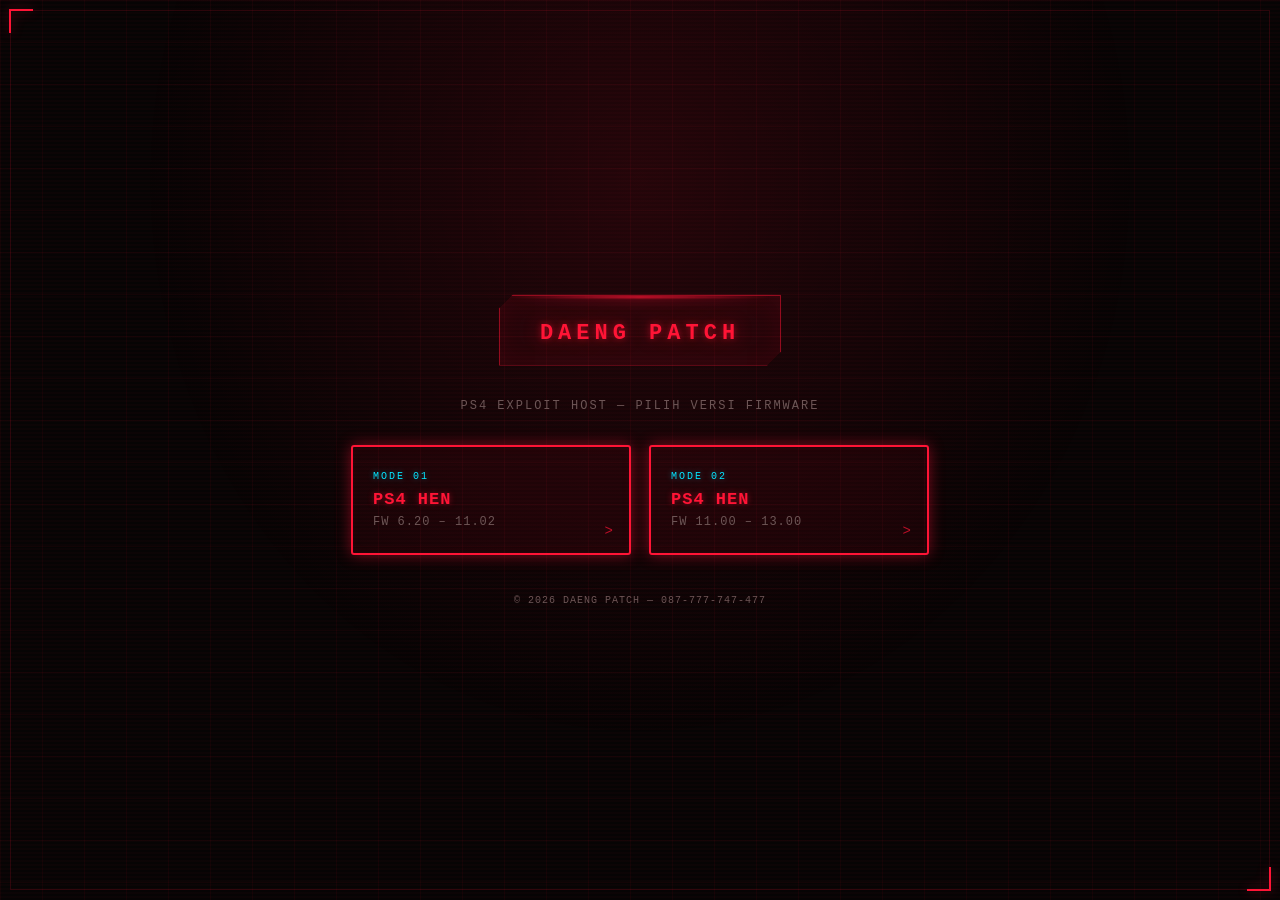
<file: index.html>
<!DOCTYPE html>
<html lang="id">
<head>
  <meta charset="UTF-8">
  <meta name="viewport" content="width=device-width, initial-scale=1.0">
  <title>DAENG PATCH :: PS4 Exploit Host</title>
  <style>
    :root {
      --void: #060404;
      --panel: #0d0707;
      --line: #2a1010;
      --red: #ff1435;
      --red-dim: #7a0d1f;
      --red-glow: rgba(255, 20, 53, 0.45);
      --cyan-ghost: #00e5ff;
      --magenta-ghost: #ff2fd0;
      --ink: #d8c9c9;
      --ink-dim: #6b5555;
    }

    * { box-sizing: border-box; }

    body {
      background: var(--void);
      color: var(--ink);
      margin: 0;
      min-height: 100vh;
      display: flex;
      flex-direction: column;
      align-items: center;
      justify-content: center;
      font-family: 'JetBrains Mono', 'Courier New', 'Consolas', monospace;
      text-align: center;
      padding: 40px 20px;
      position: relative;
      overflow-x: hidden;
    }

    /* grid + vignette backdrop */
    body::before {
      content: "";
      position: fixed;
      inset: 0;
      background:
        radial-gradient(ellipse at 50% 20%, rgba(255, 20, 53, 0.12), transparent 55%),
        linear-gradient(rgba(255, 20, 53, 0.05) 1px, transparent 1px),
        linear-gradient(90deg, rgba(255, 20, 53, 0.05) 1px, transparent 1px);
      background-size: 100% 100%, 42px 42px, 42px 42px;
      pointer-events: none;
      z-index: 0;
    }

    /* CRT scanlines */
    body::after {
      content: "";
      position: fixed;
      inset: 0;
      pointer-events: none;
      z-index: 9999;
      background: repeating-linear-gradient(
        0deg, transparent, transparent 2px,
        rgba(255, 20, 53, 0.025) 2px, rgba(255, 20, 53, 0.025) 4px
      );
      mix-blend-mode: screen;
    }

    .hud-frame { position: fixed; inset: 10px; z-index: 2; pointer-events: none; border: 1px solid rgba(255, 20, 53, 0.15); }
    .hud-frame::before, .hud-frame::after {
      content: ""; position: absolute; width: 22px; height: 22px;
      border: 2px solid var(--red); filter: drop-shadow(0 0 6px var(--red-glow));
    }
    .hud-frame::before { top: -2px; left: -2px; border-right: none; border-bottom: none; }
    .hud-frame::after { bottom: -2px; right: -2px; border-left: none; border-top: none; }

    main { position: relative; z-index: 1; max-width: 640px; width: 100%; }

    .hologram-title {
      position: relative;
      display: inline-block;
      margin: 0 auto 10px;
      padding: 16px 40px;
      border: 1px solid rgba(255, 20, 53, 0.5);
      background: rgba(255, 20, 53, 0.06);
      box-shadow: 0 0 20px var(--red-glow), inset 0 0 25px rgba(255, 20, 53, 0.08);
      overflow: hidden;
      clip-path: polygon(14px 0, 100% 0, 100% calc(100% - 14px), calc(100% - 14px) 100%, 0 100%, 0 14px);
    }

    .hologram-title span[data-text] {
      position: relative;
      display: inline-block;
      font-size: 22px;
      font-weight: 700;
      letter-spacing: 5px;
      text-transform: uppercase;
      color: var(--red);
      text-shadow: 0 0 6px var(--red-glow), 0 0 18px var(--red-glow);
      animation: flicker 4s infinite;
    }

    .hologram-title span[data-text]::before,
    .hologram-title span[data-text]::after {
      content: attr(data-text);
      position: absolute; top: 0; left: 0; width: 100%;
      opacity: 0; filter: blur(0.5px);
    }
    .hologram-title span[data-text]::before {
      color: var(--cyan-ghost);
      animation: glitchBefore 3.2s infinite;
      clip-path: inset(0 0 55% 0);
    }
    .hologram-title span[data-text]::after {
      color: var(--magenta-ghost);
      animation: glitchAfter 3.2s infinite;
      clip-path: inset(55% 0 0 0);
    }

    .hologram-title .scan-line {
      position: absolute; left: 4%; width: 92%; height: 2px;
      background: linear-gradient(to right, transparent, var(--red), transparent);
      filter: blur(1px) drop-shadow(0 0 6px var(--red));
      top: 0;
      animation: scan 2.4s linear infinite;
    }

    @keyframes flicker {
      0%, 92%, 100% { opacity: 1; }
      93% { opacity: 0.55; }
      94% { opacity: 1; }
      95% { opacity: 0.35; }
      96% { opacity: 1; }
    }
    @keyframes glitchBefore {
      0%, 88%, 100% { opacity: 0; transform: translateX(0); }
      90% { opacity: 0.7; transform: translateX(-3px); }
      92% { opacity: 0; }
    }
    @keyframes glitchAfter {
      0%, 88%, 100% { opacity: 0; transform: translateX(0); }
      90% { opacity: 0.6; transform: translateX(3px); }
      92% { opacity: 0; }
    }
    @keyframes scan { 0% { top: 0; } 100% { top: 100%; } }

    .subtitle {
      color: var(--ink-dim);
      font-size: 12px;
      letter-spacing: 2px;
      text-transform: uppercase;
      margin: 18px 0 32px;
    }

    .choice-grid {
      display: flex;
      flex-wrap: wrap;
      gap: 18px;
      justify-content: center;
    }

    .btn {
      position: relative;
      flex: 1 1 240px;
      max-width: 280px;
      padding: 24px 20px;
      border: 2px solid var(--red);
      background: rgba(255, 20, 53, 0.06);
      color: var(--ink);
      text-decoration: none;
      border-radius: 3px;
      box-shadow: 0 0 15px var(--red-glow), inset 0 0 10px rgba(255, 20, 53, 0.06);
      overflow: hidden;
      transition: all 0.3s ease;
      text-align: left;
    }

    .btn::before {
      content: "";
      position: absolute; inset: 0;
      background: linear-gradient(90deg, transparent, rgba(255, 20, 53, 0.25), transparent);
      transform: translateX(-100%);
      transition: transform 0.5s;
    }
    .btn:hover::before { transform: translateX(100%); }
    .btn:hover {
      background: rgba(255, 20, 53, 0.14);
      box-shadow: 0 0 25px var(--red-glow), 0 0 45px rgba(255, 20, 53, 0.15);
      transform: translateY(-2px);
    }

    .btn .tag {
      display: block;
      font-size: 10px;
      letter-spacing: 2px;
      text-transform: uppercase;
      color: var(--cyan-ghost);
      text-shadow: 0 0 6px rgba(0, 229, 255, 0.4);
      margin-bottom: 8px;
    }

    .btn .label {
      display: block;
      font-size: 17px;
      font-weight: 700;
      letter-spacing: 1px;
      color: var(--red);
      text-shadow: 0 0 6px var(--red-glow);
      margin-bottom: 6px;
    }

    .btn .range {
      display: block;
      font-size: 12px;
      color: var(--ink-dim);
      letter-spacing: 1px;
    }

    .btn .arrow {
      position: absolute;
      right: 16px;
      bottom: 14px;
      color: var(--red);
      font-size: 14px;
      opacity: 0.7;
    }

    footer {
      position: relative;
      z-index: 1;
      margin-top: 40px;
      font-size: 10px;
      letter-spacing: 1px;
      color: var(--ink-dim);
    }

    @media (max-width: 560px) {
      .hologram-title span[data-text] { font-size: 15px; letter-spacing: 3px; }
      .hologram-title { padding: 12px 22px; }
      .choice-grid { flex-direction: column; align-items: center; }
      .btn { width: 100%; max-width: 320px; }
    }

    @media (prefers-reduced-motion: reduce) {
      *, *::before, *::after { animation-duration: 0.001ms !important; animation-iteration-count: 1 !important; }
    }
  </style>
</head>
<body>

<div class="hud-frame"></div>

<main>
  <h1 class="hologram-title">
    <span class="scan-line"></span>
    <span data-text="DAENG PATCH">DAENG PATCH</span>
  </h1>
  <p class="subtitle">PS4 Exploit Host — pilih versi firmware</p>

  <div class="choice-grid">
    <a href="v1/index.html" class="btn">
      <span class="tag">Mode 01</span>
      <span class="label">PS4 HEN</span>
      <span class="range">FW 6.20 – 11.02</span>
      <span class="arrow">&gt;</span>
    </a>
    <a href="v2/index.html" class="btn">
      <span class="tag">Mode 02</span>
      <span class="label">PS4 HEN</span>
      <span class="range">FW 11.00 – 13.00</span>
      <span class="arrow">&gt;</span>
    </a>
  </div>
</main>

<footer>© <span id="footer-year"></span> DAENG PATCH — 087-777-747-477</footer>

<script>
  document.getElementById('footer-year').textContent = new Date().getFullYear();
</script>
</body>
</html>
</file>
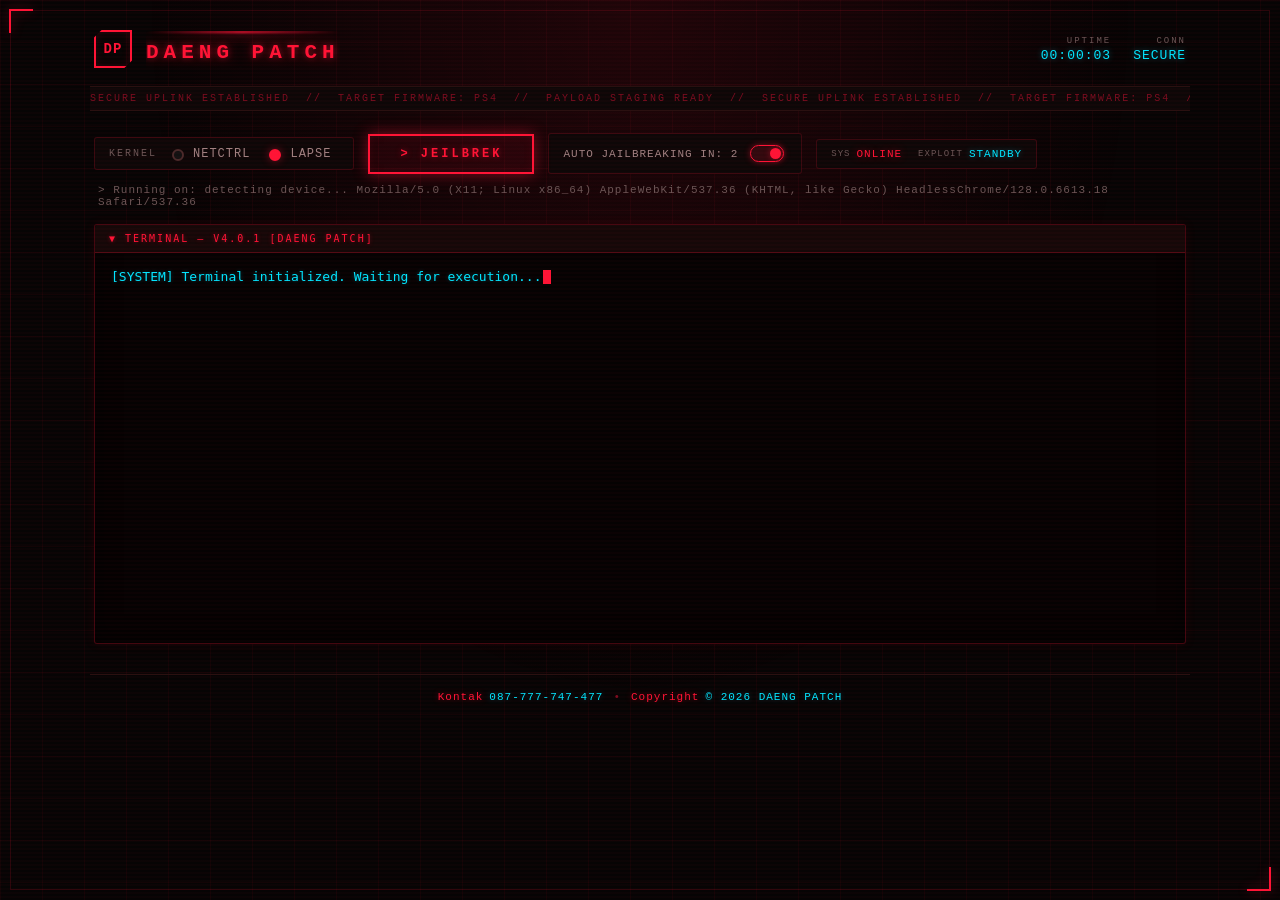
<file: v1/index.html>
<!DOCTYPE html>
<html lang="id" manifest="cache.manifest">
<head>
  <meta charset="UTF-8">
  <meta name="viewport" content="width=device-width, initial-scale=1.0">
  <title>DAENG PATCH :: TERMINAL v4.0.1</title>
  <link rel="stylesheet" href="includes/style.css">
</head>
<body>

<div class="hud-frame"></div>

<header class="topbar">
  <div class="brand">
    <span class="brand-mark">DP</span>
    <h1 class="hologram-wordmark">
      <span class="scan-line"></span>
      <span data-text="DAENG PATCH">DAENG PATCH</span>
    </h1>
  </div>

  <div class="topbar-meta">
    <div class="meta-item">
      <span class="meta-label">Uptime</span>
      <span class="meta-value" id="uptime-display">00:00:00</span>
    </div>
    <div class="meta-item">
      <span class="meta-label">Conn</span>
      <span class="meta-value" id="conn-status">SECURE</span>
    </div>
  </div>
</header>

<div class="ticker" aria-hidden="true">
  <div class="ticker-track">
    <span>SECURE UPLINK ESTABLISHED&nbsp;&nbsp;//&nbsp;&nbsp;TARGET FIRMWARE: PS4&nbsp;&nbsp;//&nbsp;&nbsp;PAYLOAD STAGING READY&nbsp;&nbsp;//&nbsp;&nbsp;SECURE UPLINK ESTABLISHED&nbsp;&nbsp;//&nbsp;&nbsp;TARGET FIRMWARE: PS4&nbsp;&nbsp;//&nbsp;&nbsp;PAYLOAD STAGING READY&nbsp;&nbsp;//</span>
  </div>
</div>

<main>
  <section class="control-deck">
    <div class="deck-group kernel-select">
      <span class="deck-title">Kernel</span>
      <form id="kernel-options">
        <input type="radio" name="kernel" id="netctrl-exploit" value="netctrl">
        <label for="netctrl-exploit">NetCtrl</label>
        <input type="radio" name="kernel" id="lapse-exploit" value="lapse">
        <label for="lapse-exploit">Lapse</label>
      </form>
    </div>

    <button id="jeilbrek" class="btn-primary"><span>&gt; Jeilbrek</span></button>

    <div class="deck-group toggle-group">
      <div class="autoJb">
        <label for="autoJbInput" id="autoJbLabel">Auto Jailbreak</label>
        <input id="autoJbInput" type="checkbox">
      </div>
    </div>

    <div class="deck-group status-pills">
      <div class="status-item">
        <span class="label">Sys</span>
        <span class="value" id="sys-status">INITIALIZING</span>
      </div>
      <div class="status-item">
        <span class="label">Exploit</span>
        <span class="value" id="exploit-status">STANDBY</span>
      </div>
    </div>
  </section>

  <h3 id="UA">&gt; Running on: <span id="ua-value">detecting device...</span></h3>

  <section class="terminal-panel">
    <pre id="console"><div id="console-content"><span class="log-system">[SYSTEM] Terminal initialized. Waiting for execution...</span><span class="cursor"></span></div>
    </pre>
  </section>
</main>

<footer class="site-footer">
  <span class="footer-info"><span class="footer-label">Kontak</span><span class="footer-value">087-777-747-477</span></span>
  <span class="footer-divider">•</span>
  <span class="footer-info"><span class="footer-label">Copyright</span><span class="footer-value">© <span id="footer-year"></span> DAENG PATCH</span></span>
</footer>

<script src="src/main.js"></script>
<script src="includes/script.js"></script>
</body>

</html>
</file>
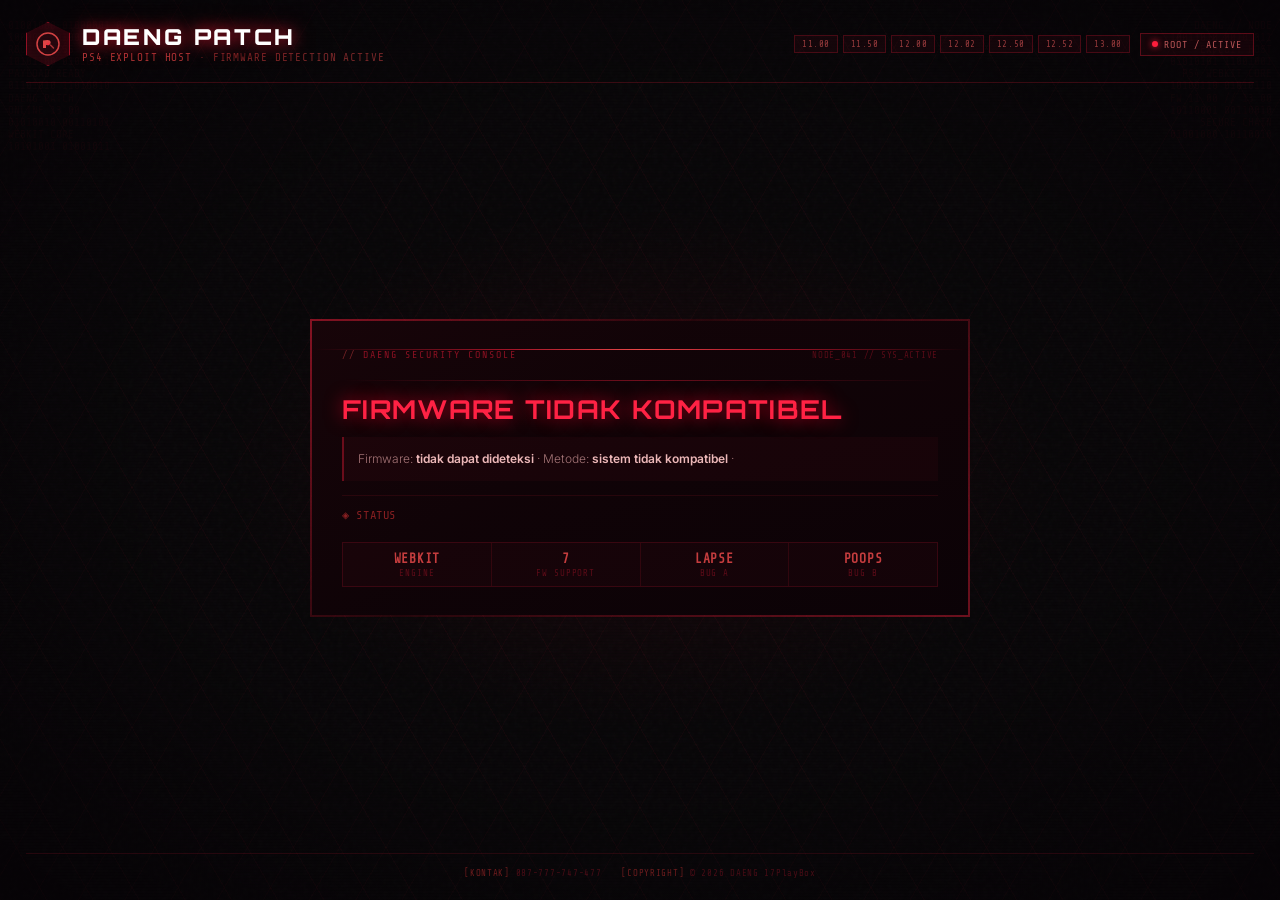
<file: v2/index.html>
<!DOCTYPE html>
<html lang="id" manifest="cache.appcache">
<head>
<meta charset="utf-8">
<meta name="viewport" content="width=device-width,initial-scale=1">
<title>DAENG PATCH | PS4 Exploit Host</title>
<link href="https://fonts.googleapis.com/css2?family=Share+Tech+Mono&family=Orbitron:wght@400;700;900&family=Inter:wght@300;400;600&display=swap" rel="stylesheet">
<style>
*,*::before,*::after{box-sizing:border-box;margin:0;padding:0}

:root{
  --r:rgba(255,30,60,1);
  --r1:rgba(255,30,60,.7);
  --r2:rgba(255,30,60,.15);
  --r3:rgba(255,30,60,.05);
  --rg:rgba(255,80,80,.4);
  --rd:#ff1e3c;
  --dark:#080608;
  --text:rgba(255,220,220,.92);
  --dim:rgba(255,80,80,.45);
  --mono:'Share Tech Mono',monospace;
  --orb:'Orbitron',sans-serif;
}

html,body{height:100%;background:var(--dark);color:var(--text);font-family:'Inter',sans-serif;overflow:hidden}

/* noise texture */
body::before{
  content:"";position:fixed;inset:0;pointer-events:none;
  background-image:url("data:image/svg+xml,%3Csvg viewBox='0 0 200 200' xmlns='http://www.w3.org/2000/svg'%3E%3Cfilter id='n'%3E%3CfeTurbulence type='fractalNoise' baseFrequency='.9' numOctaves='4'/%3E%3C/filter%3E%3Crect width='100%25' height='100%25' filter='url(%23n)' opacity='.04'/%3E%3C/svg%3E");
  opacity:.6;z-index:0;
}

/* diagonal grid */
body::after{
  content:"";position:fixed;inset:0;pointer-events:none;z-index:0;
  background:
    repeating-linear-gradient(60deg,rgba(255,30,60,.04) 0,rgba(255,30,60,.04) 1px,transparent 1px,transparent 40px),
    repeating-linear-gradient(-60deg,rgba(255,30,60,.03) 0,rgba(255,30,60,.03) 1px,transparent 1px,transparent 40px);
}

.scanlines{position:fixed;inset:0;pointer-events:none;z-index:1;
  background:repeating-linear-gradient(0deg,rgba(0,0,0,.13) 0,rgba(0,0,0,.13) 1px,transparent 1px,transparent 3px)}

/* vignette */
.vignette{position:fixed;inset:0;pointer-events:none;z-index:1;
  background:radial-gradient(ellipse 80% 80% at 50% 50%,transparent 40%,rgba(4,0,4,.7) 100%)}

/* glow center */
.glow-bg{position:fixed;inset:0;pointer-events:none;z-index:0;
  background:radial-gradient(ellipse 50% 45% at 50% 52%,rgba(255,20,50,.07) 0%,transparent 65%)}

/* side data strips */
.strip{position:fixed;top:0;bottom:0;width:130px;overflow:hidden;opacity:.055;
  color:var(--rd);font:11px/1.1 var(--mono);word-break:break-all;pointer-events:none;z-index:0;padding:20px 8px}
.strip.l{left:0}.strip.r{right:0;text-align:right}

/* ── shell ── */
#shell{position:relative;z-index:2;min-height:100vh;display:flex;flex-direction:column;padding:22px 26px}

/* ── top bar ── */
#topbar{display:flex;align-items:center;gap:0;border-bottom:1px solid rgba(255,30,60,.2);padding-bottom:16px;margin-bottom:0}

.logo-wrap{display:flex;align-items:center;gap:12px}
.logo-hex{
  width:44px;height:44px;position:relative;
  display:flex;align-items:center;justify-content:center;
  clip-path:polygon(50% 0%,100% 25%,100% 75%,50% 100%,0% 75%,0% 25%);
  background:rgba(255,30,60,.12);border:1px solid rgba(255,30,60,.5);
  box-shadow:0 0 20px rgba(255,30,60,.3),inset 0 0 12px rgba(255,30,60,.08);
}
.logo-hex img{width:26px;height:26px;border-radius:2px;opacity:.9}

.brand-block{}
.brand-title{
  display:block;font:900 22px/1 var(--orb);
  letter-spacing:.12em;color:#fff;
  text-shadow:0 0 15px rgba(255,30,60,.8),0 0 30px rgba(255,30,60,.3);
  position:relative;
}
.brand-title .glitch-wrap{position:relative;display:inline-block}
.brand-title .glitch-wrap::before,
.brand-title .glitch-wrap::after{
  content:attr(data-t);position:absolute;left:0;top:0;opacity:0;
}
.brand-title .glitch-wrap::before{color:#ff6b6b;animation:glitch 4s infinite}
.brand-title .glitch-wrap::after{color:#ff0033;animation:glitch 4s .2s infinite reverse}

.brand-sub{
  display:block;margin-top:4px;font:11px/1 var(--mono);
  letter-spacing:.08em;color:var(--dim);
}
.brand-sub span{color:rgba(255,80,80,.65)}

.topbar-right{margin-left:auto;display:flex;align-items:center;gap:10px}

.status-pill{
  display:flex;align-items:center;gap:6px;
  padding:5px 11px;border:1px solid rgba(255,30,60,.3);
  background:rgba(255,30,60,.06);
  font:10px var(--mono);letter-spacing:.1em;color:rgba(255,120,120,.7);
}
.status-pill::before{
  content:"";width:6px;height:6px;border-radius:50%;
  background:var(--rd);box-shadow:0 0 6px var(--rd);
  animation:pulse 1.4s ease-in-out infinite;
  flex-shrink:0;
}

.fw-tags{display:flex;gap:5px;flex-wrap:wrap}
.fw-tag{
  padding:3px 7px;border:1px solid rgba(255,30,60,.22);
  background:rgba(255,30,60,.05);
  font:9px var(--mono);color:rgba(255,100,100,.55);letter-spacing:.06em;
}

/* ── center ── */
#center{flex:1;display:flex;align-items:center;justify-content:center;padding:20px 0}

/* ── main panel ── */
#panel{
  position:relative;width:100%;max-width:660px;
  padding:0;overflow:hidden;
}

/* outer glow frame */
.panel-frame{
  position:relative;padding:2px;
  background:linear-gradient(135deg,rgba(255,30,60,.5),rgba(255,0,30,.1) 40%,rgba(255,30,60,.4));
  box-shadow:0 0 50px rgba(255,30,60,.12),0 0 100px rgba(255,30,60,.05);
}

.panel-inner{
  background:linear-gradient(160deg,rgba(20,4,8,.97) 0%,rgba(10,2,6,.99) 100%);
  padding:28px 30px;position:relative;overflow:hidden;
}

/* moving scanline inside panel */
.panel-scan{
  position:absolute;left:0;right:0;height:1px;
  background:linear-gradient(to right,transparent 0%,rgba(255,30,60,.6) 30%,rgba(255,80,80,.9) 50%,rgba(255,30,60,.6) 70%,transparent 100%);
  filter:blur(.5px);animation:scan 3s linear infinite;pointer-events:none;z-index:1;
}

/* top data row inside panel */
.panel-header{
  display:flex;align-items:center;justify-content:space-between;
  margin-bottom:20px;
}
.p-eyebrow{font:10px var(--mono);letter-spacing:.2em;color:rgba(255,30,60,.5)}
.p-eyebrow::before{content:"// ";color:rgba(255,80,80,.4)}
.p-id{font:9px var(--mono);color:rgba(255,30,60,.3);letter-spacing:.08em}

/* red divider line */
.divider{width:100%;height:1px;background:linear-gradient(to right,transparent,rgba(255,30,60,.4),transparent);margin:14px 0}

/* main state */
#state{
  font:700 26px/1.15 var(--orb);letter-spacing:.05em;text-transform:uppercase;
  color:#fff;text-shadow:0 0 20px rgba(255,30,60,.5);margin-bottom:12px;
}
#state.ok  {color:#ff6666;text-shadow:0 0 18px rgba(255,60,60,.6)}
#state.bad {color:#ff2244;text-shadow:0 0 18px rgba(255,0,40,.7)}
#state.warn{color:#ff8844;text-shadow:0 0 18px rgba(255,120,40,.5)}

/* detail block */
#det{
  padding:11px 14px;
  border-left:2px solid rgba(255,30,60,.35);
  background:rgba(255,30,60,.04);
  font:300 12px/1.8 'Inter',sans-serif;color:rgba(255,190,190,.6);
}
#det b{color:rgba(255,200,200,.92);font-weight:600}

/* status line */
#cache{
  margin-top:14px;padding-top:12px;
  border-top:1px solid rgba(255,30,60,.1);
  font:12px var(--mono);color:rgba(255,30,60,.35);min-height:16px;
  letter-spacing:.05em;
}
#cache::before{content:"◈ STATUS  ";color:rgba(255,60,60,.5)}
#cache.cacheok{color:rgba(255,100,100,.65)}

/* bottom stat bar */
.panel-stats{
  display:flex;gap:0;margin-top:20px;
  border:1px solid rgba(255,30,60,.15);
  background:rgba(255,30,60,.03);
}
.stat-item{
  flex:1;padding:8px 12px;text-align:center;
  border-right:1px solid rgba(255,30,60,.12);
}
.stat-item:last-child{border-right:none}
.stat-val{display:block;font:600 13px var(--mono);color:rgba(255,80,80,.75);letter-spacing:.06em}
.stat-lbl{display:block;font:9px var(--mono);color:rgba(255,30,60,.3);letter-spacing:.1em;margin-top:2px}

/* ── footer ── */
#footer{
  display:flex;align-items:center;justify-content:center;gap:20px;flex-wrap:wrap;
  padding-top:14px;border-top:1px solid rgba(255,30,60,.12);
  font:9px var(--mono);color:rgba(255,30,60,.25);letter-spacing:.08em;
}
#footer b{color:rgba(255,60,60,.4);font-weight:400}

/* ── keyframes ── */
@keyframes glitch{
  0%,85%,100%{transform:translateX(0);opacity:0}
  87%{transform:translateX(-4px) scaleX(1.01);opacity:.7}
  90%{transform:translateX(3px);opacity:.4}
  93%{transform:translateX(-2px);opacity:.6}
  96%{transform:translateX(1px);opacity:.2}
}
@keyframes scan{0%{top:-1%}100%{top:101%}}
@keyframes pulse{0%,100%{opacity:1;box-shadow:0 0 6px var(--rd)}50%{opacity:.3;box-shadow:0 0 2px var(--rd)}}

@media(max-width:560px){
  #shell{padding:14px}
  #state{font-size:18px}
  .topbar-right,.fw-tags,.strip{display:none}
  .panel-inner{padding:20px 16px}
}
</style>
</head>
<body>
<div class="scanlines"></div>
<div class="vignette"></div>
<div class="glow-bg"></div>
<div class="strip l">01001000 01000001 01000011 01001011<br>ROOT ACCESS<br>10101100 01010011<br>PAYLOAD READY<br>01101010 11010010<br>DAENG PATCH<br>ONLINE 13.00<br>01010010 00110101<br>WEBKIT CORE<br>10101001 01001011</div>
<div class="strip r">DAENG // NODE<br>10011010 00101011<br>EXPLOIT HOST<br>01010101 11001001<br>PS4 WEBKIT CORE<br>10100110 01010110<br>FW 11.00 // 13.00<br>10110001 00110010<br>SECURE CHAIN<br>01001000 10110010</div>

<main id="shell">
  <header id="topbar">
    <div class="logo-wrap">
      <div class="logo-hex">
        <svg width="26" height="26" viewBox="0 0 26 26" fill="none" xmlns="http://www.w3.org/2000/svg" aria-hidden="true">
          <circle cx="13" cy="13" r="11" stroke="rgba(255,80,80,0.8)" stroke-width="1.5" fill="none"/>
          <path d="M8 17V9.5L12.5 9c1.8 0 3.2.8 3.2 2.5s-1.4 2.6-3.2 2.6H11V17H8z" fill="rgba(255,80,80,0.85)"/>
          <path d="M15.5 14l3 3" stroke="rgba(255,80,80,0.6)" stroke-width="1.5" stroke-linecap="round"/>
          <circle cx="13" cy="13" r="1.5" fill="rgba(255,30,60,0.5)"/>
        </svg>
      </div>
      <div class="brand-block">
        <span class="brand-title"><span class="glitch-wrap" data-t="DAENG PATCH">DAENG PATCH</span></span>
        <span class="brand-sub"><span>PS4 EXPLOIT HOST</span> · FIRMWARE DETECTION ACTIVE</span>
      </div>
    </div>
    <div class="topbar-right">
      <div class="fw-tags">
        <span class="fw-tag">11.00</span>
        <span class="fw-tag">11.50</span>
        <span class="fw-tag">12.00</span>
        <span class="fw-tag">12.02</span>
        <span class="fw-tag">12.50</span>
        <span class="fw-tag">12.52</span>
        <span class="fw-tag">13.00</span>
      </div>
      <div class="status-pill">ROOT / ACTIVE</div>
    </div>
  </header>

  <div id="center">
    <div id="panel">
      <div class="panel-frame">
        <div class="panel-inner">
          <div class="panel-scan"></div>

          <div class="panel-header">
            <div class="p-eyebrow">DAENG SECURITY CONSOLE</div>
            <div class="p-id">NODE_041 // SYS_ACTIVE</div>
          </div>

          <div class="divider"></div>

          <section aria-live="polite">
            <div id="state">Mendeteksi firmware...</div>
            <div id="det"></div>
            <div id="cache"></div>
          </section>

          <div class="panel-stats">
            <div class="stat-item"><span class="stat-val">WEBKIT</span><span class="stat-lbl">ENGINE</span></div>
            <div class="stat-item"><span class="stat-val">7</span><span class="stat-lbl">FW SUPPORT</span></div>
            <div class="stat-item"><span class="stat-val">LAPSE</span><span class="stat-lbl">BUG A</span></div>
            <div class="stat-item"><span class="stat-val">POOPS</span><span class="stat-lbl">BUG B</span></div>
          </div>

        </div>
      </div>
    </div>
  </div>

  <footer id="footer">
    <span><b>[KONTAK]</b> 087-777-747-477</span>
    <span><b>[COPYRIGHT]</b> © 2026 DAENG 17PlayBox</span>
  </footer>
</main>

<script>
(function(){
  var stateEl=document.getElementById("state");
  var detEl=document.getElementById("det");
  var cacheEl=document.getElementById("cache");
  function setState(t,c){stateEl.textContent=t;stateEl.className=c||""}
  function setCache(t,ok){cacheEl.textContent=t;cacheEl.className=ok?"cacheok":""}
  var params=new URLSearchParams(location.search);
  var key=null,fwnum=null;
  var m=/PlayStation\s+4[\/ ](\d+)\.(\d+)/.exec(navigator.userAgent);
  if(m){
    var minor=parseInt(m[2],16);
    var ms=minor.toString(16);
    if(ms.length<2)ms="0"+ms;
    key=m[1]+"."+ms;
    fwnum=parseInt(m[1],10)*100+parseInt(ms,10);
  }
  var bug=null,why="";
  var forced=params.get("bug");
  if(forced==="lapse"||forced==="poops"){
    bug=forced;why="dipilih melalui ?bug="+forced;
  } else if(!key){
    why="";
  } else if(fwnum<=1202){
    bug="lapse";why=key+" ≤ 12.02";
  } else if(fwnum>=1250){
    bug="poops";why=key+" ≥ 12.50";
  } else {
    why=key+" — tidak ada eksploit yang cocok (lapse hingga 12.02, poops mulai 12.50)";
  }
  detEl.innerHTML="Firmware: <b>"+(key||"tidak dapat dideteksi")+"</b>"
    +" &middot; Metode: <b>"+(bug||"sistem tidak kompatibel")+"</b> &middot; "+why;
  if(!bug){setState("Firmware tidak kompatibel","bad");return;}
  var target=(bug==="lapse"?"run_lapse.html":"run_poops.html")+location.search;
  var startQueued=false;
  function go(){
    if(startQueued)return;
    startQueued=true;
    setCache("Cache siap — memulai chain secara otomatis",true);
    setState("Memuat rangkaian "+bug+"...","warn");
    location.replace(target);
  }
  function waitForTap(msg,action){
    setState(msg+" — memulai otomatis","warn");
    window.setTimeout(action,0);
  }
  var ac=window.applicationCache;
  if(!ac||!document.documentElement.hasAttribute("manifest")){
    go();
  } else if(!navigator.onLine){
    setCache("Mode luring — dimuat dari cache",true);go();
  } else if(ac.status===ac.IDLE){
    setCache("Cache siap digunakan",true);go();
  } else if(ac.status===ac.UPDATEREADY){
    try{ac.swapCache()}catch(e){}
    setCache("Pembaruan telah diunduh",true);
    waitForTap("PEMBARUAN SIAP — memuat ulang & menjalankan",function(){location.reload()});
  } else {
    setCache("Memeriksa cache...");
    ac.addEventListener("downloading",function(){setCache("Menyimpan cache untuk mode luring (pertama kali)...")},false);
    ac.addEventListener("progress",function(e){if(e&&e.total)setCache("Menyimpan cache "+Math.round((e.loaded/e.total)*100)+"%")},false);
    ac.addEventListener("cached",function(){setCache("Cache luring siap digunakan",true);waitForTap("CACHE SIAP (pertama kali) — menjalankan",go)},false);
    ac.addEventListener("updateready",function(){try{ac.swapCache()}catch(e){}setCache("Pembaruan telah diunduh",true);waitForTap("PEMBARUAN SIAP — memuat ulang & menjalankan",function(){location.reload()})},false);
    ac.addEventListener("noupdate",function(){setCache("Cache siap — mode luring tersedia",true);go()},false);
    ac.addEventListener("error",function(){setCache("Cache tidak tersedia");waitForTap("CACHE GAGAL — tetap menjalankan",go)},false);
    ac.addEventListener("obsolete",function(){setCache("Cache kedaluwarsa");waitForTap("CACHE KEDALUWARSA — menjalankan",go)},false);
  }
})();
</script>
</body>
</html>
</file>
<file: v1/includes/style.css>
/* ============================================
   DAENG PATCH — RED SIGNAL DECK THEME
   ============================================ */

:root {
    --void: #060404;
    --panel: #0d0707;
    --panel-raised: #130909;
    --line: #2a1010;
    --red: #ff1435;
    --red-dim: #7a0d1f;
    --red-glow: rgba(255, 20, 53, 0.45);
    --cyan-ghost: #00e5ff;
    --magenta-ghost: #ff2fd0;
    --ink: #d8c9c9;
    --ink-dim: #6b5555;
    --amber: #ffb000;
}

* { box-sizing: border-box; }

body {
    background: var(--void);
    color: var(--ink);
    margin: 0;
    padding: 20px 20px 0;
    font-family: 'JetBrains Mono', 'Courier New', 'Consolas', monospace;
    position: relative;
    min-height: 100vh;
    overflow-x: hidden;
}

/* --- Grid + vignette backdrop --- */
body::before {
    content: "";
    position: fixed;
    inset: 0;
    background:
        radial-gradient(ellipse at 50% 0%, rgba(255, 20, 53, 0.10), transparent 55%),
        linear-gradient(rgba(255, 20, 53, 0.05) 1px, transparent 1px),
        linear-gradient(90deg, rgba(255, 20, 53, 0.05) 1px, transparent 1px);
    background-size: 100% 100%, 42px 42px, 42px 42px;
    pointer-events: none;
    z-index: 0;
}

/* --- CRT scanlines --- */
body::after {
    content: "";
    position: fixed;
    inset: 0;
    pointer-events: none;
    z-index: 9999;
    background: repeating-linear-gradient(
        0deg,
        transparent,
        transparent 2px,
        rgba(255, 20, 53, 0.025) 2px,
        rgba(255, 20, 53, 0.025) 4px
    );
    mix-blend-mode: screen;
}

body > * { position: relative; z-index: 1; }

/* --- Corner HUD frame --- */
.hud-frame { position: fixed; inset: 10px; z-index: 2; pointer-events: none; border: 1px solid rgba(255, 20, 53, 0.15); }
.hud-frame::before, .hud-frame::after {
    content: "";
    position: absolute;
    width: 22px; height: 22px;
    border: 2px solid var(--red);
    filter: drop-shadow(0 0 6px var(--red-glow));
}
.hud-frame::before { top: -2px; left: -2px; border-right: none; border-bottom: none; }
.hud-frame::after { bottom: -2px; right: -2px; border-left: none; border-top: none; }

/* ============================================
   TOPBAR
   ============================================ */
.topbar {
    max-width: 1100px;
    margin: 0 auto;
    display: flex;
    align-items: center;
    justify-content: space-between;
    flex-wrap: wrap;
    gap: 14px;
    padding: 10px 4px 18px;
    border-bottom: 1px solid var(--line);
}

.brand {
    display: flex;
    align-items: center;
    gap: 14px;
}

.brand-mark {
    display: inline-flex;
    align-items: center;
    justify-content: center;
    width: 38px;
    height: 38px;
    border: 2px solid var(--red);
    color: var(--red);
    font-weight: 700;
    font-size: 14px;
    letter-spacing: 1px;
    box-shadow: 0 0 14px var(--red-glow), inset 0 0 8px rgba(255, 20, 53, 0.15);
    clip-path: polygon(20% 0, 100% 0, 100% 80%, 80% 100%, 0 100%, 0 20%);
}

/* --- Hologram wordmark --- */
.hologram-wordmark {
    position: relative;
    display: inline-block;
    margin: 0;
    overflow: hidden;
}

.hologram-wordmark span[data-text] {
    position: relative;
    display: inline-block;
    font-size: 21px;
    font-weight: 700;
    letter-spacing: 5px;
    text-transform: uppercase;
    color: var(--red);
    text-shadow: 0 0 6px var(--red-glow), 0 0 16px var(--red-glow);
    animation: flicker 4s infinite;
}

.hologram-wordmark span[data-text]::before,
.hologram-wordmark span[data-text]::after {
    content: attr(data-text);
    position: absolute;
    top: 0; left: 0;
    width: 100%;
    opacity: 0;
    filter: blur(0.5px);
}
.hologram-wordmark span[data-text]::before {
    color: var(--cyan-ghost);
    animation: glitchBefore 3.2s infinite;
    clip-path: inset(0 0 55% 0);
}
.hologram-wordmark span[data-text]::after {
    color: var(--magenta-ghost);
    animation: glitchAfter 3.2s infinite;
    clip-path: inset(55% 0 0 0);
}

.hologram-wordmark .scan-line {
    position: absolute;
    left: 0; width: 100%; height: 2px;
    background: linear-gradient(to right, transparent, var(--red), transparent);
    filter: blur(1px) drop-shadow(0 0 6px var(--red));
    top: 0;
    animation: scan 2.4s linear infinite;
}

@keyframes flicker {
    0%, 92%, 100% { opacity: 1; }
    93% { opacity: 0.55; }
    94% { opacity: 1; }
    95% { opacity: 0.35; }
    96% { opacity: 1; }
}
@keyframes glitchBefore {
    0%, 88%, 100% { opacity: 0; transform: translateX(0); }
    90% { opacity: 0.7; transform: translateX(-3px); }
    92% { opacity: 0; }
}
@keyframes glitchAfter {
    0%, 88%, 100% { opacity: 0; transform: translateX(0); }
    90% { opacity: 0.6; transform: translateX(3px); }
    92% { opacity: 0; }
}
@keyframes scan { 0% { top: 0; } 100% { top: 100%; } }

.topbar-meta {
    display: flex;
    gap: 22px;
}

.meta-item {
    display: flex;
    flex-direction: column;
    align-items: flex-end;
    gap: 2px;
}
.meta-label {
    font-size: 9px;
    letter-spacing: 2px;
    text-transform: uppercase;
    color: var(--ink-dim);
}
.meta-value {
    font-size: 13px;
    color: var(--cyan-ghost);
    text-shadow: 0 0 6px rgba(0, 229, 255, 0.4);
    letter-spacing: 1px;
}

/* ============================================
   TICKER
   ============================================ */
.ticker {
    max-width: 1100px;
    margin: 0 auto;
    overflow: hidden;
    border-bottom: 1px solid var(--line);
    background: var(--panel);
    white-space: nowrap;
}
.ticker-track {
    display: inline-block;
    padding: 6px 0;
    font-size: 10px;
    letter-spacing: 2px;
    color: var(--red-dim);
    animation: ticker 22s linear infinite;
}
@keyframes ticker {
    0% { transform: translateX(0); }
    100% { transform: translateX(-50%); }
}

/* ============================================
   MAIN / CONTROL DECK
   ============================================ */
main {
    max-width: 1100px;
    margin: 0 auto;
    padding: 22px 4px 0;
}

.control-deck {
    display: flex;
    flex-wrap: wrap;
    align-items: center;
    gap: 14px;
    margin-bottom: 10px;
}

.deck-group {
    display: flex;
    align-items: center;
    gap: 10px;
    background: var(--panel);
    border: 1px solid rgba(255, 20, 53, 0.18);
    padding: 8px 14px;
    border-radius: 3px;
}

.deck-title {
    font-size: 10px;
    letter-spacing: 2px;
    text-transform: uppercase;
    color: var(--ink-dim);
}

#kernel-options {
    display: flex;
    align-items: center;
    gap: 6px;
    margin: 0;
}

input[type="radio"] {
    -webkit-appearance: none;
    appearance: none;
    width: 12px; height: 12px;
    border: 2px solid #4a2a2a;
    border-radius: 50%;
    background-color: #111;
    cursor: pointer;
    transition: all 0.2s;
}
input[type="radio"]:checked {
    border-color: var(--red);
    background-color: var(--red);
    box-shadow: 0 0 8px var(--red-glow);
}

#kernel-options label {
    color: #a08080;
    font-size: 12px;
    margin-right: 8px;
    cursor: pointer;
    text-transform: uppercase;
    letter-spacing: 1px;
    transition: color 0.2s;
}
#kernel-options label:hover { color: var(--red); text-shadow: 0 0 6px var(--red-glow); }

/* --- Primary Button --- */
button { background: none; border: none; color: var(--red); padding: 0; cursor: pointer; font-family: inherit; text-transform: uppercase; }

.btn-primary {
    position: relative;
    padding: 11px 30px;
    font-size: 12px;
    font-weight: 700;
    letter-spacing: 3px;
    border: 2px solid var(--red);
    background: rgba(255, 20, 53, 0.08);
    box-shadow: 0 0 15px var(--red-glow), inset 0 0 10px rgba(255, 20, 53, 0.08);
    text-shadow: 0 0 6px var(--red-glow);
    overflow: hidden;
    transition: all 0.3s ease;
}
.btn-primary span { position: relative; z-index: 1; }
.btn-primary::before {
    content: "";
    position: absolute; inset: 0;
    background: linear-gradient(90deg, transparent, rgba(255, 20, 53, 0.25), transparent);
    transform: translateX(-100%);
    transition: transform 0.5s;
}
.btn-primary:hover::before { transform: translateX(100%); }
.btn-primary:hover { background: rgba(255, 20, 53, 0.15); box-shadow: 0 0 25px var(--red-glow), 0 0 45px rgba(255, 20, 53, 0.15); }
.btn-primary:disabled { border-color: #3a2222; color: #5a3a3a; background: transparent; box-shadow: none; text-shadow: none; cursor: not-allowed; }
.btn-primary:disabled::before { display: none; }

/* --- Auto Jailbreak Toggle --- */
.autoJb { display: flex; align-items: center; gap: 8px; }
#autoJbLabel { color: #a08080; font-size: 11px; cursor: pointer; text-transform: uppercase; letter-spacing: 1px; transition: color 0.2s; }
#autoJbLabel:hover { color: var(--red); text-shadow: 0 0 6px var(--red-glow); }

#autoJbInput {
    -webkit-appearance: none;
    appearance: none;
    width: 34px; height: 17px;
    background: #1a1010;
    border: 1px solid #4a2a2a;
    border-radius: 9px;
    cursor: pointer;
    position: relative;
    transition: all 0.3s;
}
#autoJbInput::before {
    content: "";
    position: absolute;
    top: 2px; left: 2px;
    width: 11px; height: 11px;
    background: #5a3a3a;
    border-radius: 50%;
    transition: all 0.3s;
}
#autoJbInput:checked { background: rgba(255, 20, 53, 0.15); border-color: var(--red); box-shadow: 0 0 6px var(--red-glow); }
#autoJbInput:checked::before { left: 19px; background: var(--red); box-shadow: 0 0 6px var(--red-glow); }

/* --- Status pills inside deck --- */
.status-pills { gap: 16px; }
.status-item { display: flex; align-items: center; gap: 6px; }
.status-item .label { font-size: 9px; letter-spacing: 1px; text-transform: uppercase; color: var(--ink-dim); }
.status-item .value {
    font-size: 11px;
    letter-spacing: 1px;
    text-transform: uppercase;
    color: var(--cyan-ghost);
    text-shadow: 0 0 6px rgba(0, 229, 255, 0.4);
}
.status-item .value[data-state="success"] { color: var(--red); text-shadow: 0 0 8px var(--red-glow); }
.status-item .value[data-state="warn"] { color: var(--amber); text-shadow: 0 0 6px rgba(255, 176, 0, 0.4); animation: blink 1s step-end infinite; }
.status-item .value[data-state="error"] { color: #ff0033; text-shadow: 0 0 8px rgba(255, 0, 51, 0.5); }
.status-item .value[data-state="idle"] { color: var(--ink-dim); text-shadow: none; }

/* --- Running-on line --- */
h3 {
    color: var(--ink-dim);
    font-size: 11px;
    font-weight: normal;
    margin: 4px 4px 16px;
    letter-spacing: 1px;
    text-align: left;
}
#ua-value { color: var(--cyan-ghost); }

/* ============================================
   TERMINAL PANEL (full width, image removed)
   ============================================ */
.terminal-panel { width: 100%; }

#console {
    width: 100%;
    background: #050202;
    color: var(--red);
    font-size: 13px;
    padding: 0;
    text-align: left;
    height: 420px;
    overflow-y: scroll;
    word-wrap: break-word;
    border: 1px solid rgba(255, 20, 53, 0.25);
    border-radius: 3px;
    line-height: 1.5;
    position: relative;
    margin: 0;
    box-shadow: 0 0 12px rgba(255, 20, 53, 0.08), inset 0 0 24px rgba(0, 0, 0, 0.85);
}

#console::before {
    content: "▼ TERMINAL — v4.0.1 [DAENG PATCH]";
    display: block;
    background: #150808;
    color: var(--red);
    font-size: 10px;
    padding: 6px 14px;
    border-bottom: 1px solid rgba(255, 20, 53, 0.25);
    letter-spacing: 2px;
    text-transform: uppercase;
    position: sticky;
    top: 0;
    z-index: 2;
    text-shadow: 0 0 4px var(--red-glow);
}

#console-content { padding: 14px 16px; min-height: 360px; }

#console::-webkit-scrollbar { width: 6px; }
#console::-webkit-scrollbar-track { background: #0a0505; }
#console::-webkit-scrollbar-thumb { background: var(--red-dim); border-radius: 3px; }
#console::-webkit-scrollbar-thumb:hover { background: var(--red); }

.cursor {
    display: inline-block;
    width: 8px; height: 14px;
    background: var(--red);
    animation: blink 1s step-end infinite;
    vertical-align: text-bottom;
    margin-left: 2px;
}
@keyframes blink { 0%, 100% { opacity: 1; } 50% { opacity: 0; } }

.progress-bar-container { width: 100%; height: 3px; background: #150808; margin: 8px 0; border-radius: 2px; overflow: hidden; }
.progress-bar-fill {
    height: 100%; width: 0%;
    background: linear-gradient(90deg, var(--red), var(--cyan-ghost), var(--red));
    background-size: 200% 100%;
    animation: progressGradient 2s linear infinite;
    border-radius: 2px;
    transition: width 0.3s;
}
@keyframes progressGradient { 0% { background-position: 200% 0; } 100% { background-position: -200% 0; } }

/* --- Log level colors --- */
.log-info { color: var(--red); }
.log-warn { color: var(--amber); text-shadow: 0 0 4px rgba(255, 176, 0, 0.3); }
.log-error { color: #ff0033; text-shadow: 0 0 6px rgba(255, 0, 51, 0.4); }
.log-success { color: var(--red); text-shadow: 0 0 8px var(--red-glow); }
.log-debug { color: var(--ink-dim); }
.log-system { color: var(--cyan-ghost); text-shadow: 0 0 4px rgba(0, 229, 255, 0.3); }

/* ============================================
   FOOTER
   ============================================ */
.site-footer {
    max-width: 1100px;
    margin: 30px auto 0;
    padding: 16px 4px 24px;
    border-top: 1px solid var(--line);
    color: var(--ink-dim);
    font-size: 11px;
    letter-spacing: 1px;
    display: flex;
    flex-wrap: wrap;
    justify-content: center;
    align-items: center;
    gap: 10px;
}
.footer-divider { color: var(--red-dim); }
.footer-label { color: var(--red); text-shadow: 0 0 6px var(--red-glow); margin-right: 6px; }
.footer-value { color: var(--cyan-ghost); text-shadow: 0 0 6px rgba(0, 229, 255, 0.3); }

/* --- Selection --- */
::selection { background: rgba(255, 20, 53, 0.3); color: #fff; }
::-moz-selection { background: rgba(255, 20, 53, 0.3); color: #fff; }

/* ============================================
   RESPONSIVE
   ============================================ */
@media (max-width: 768px) {
    .topbar { justify-content: center; text-align: center; }
    .topbar-meta { justify-content: center; width: 100%; }
    .meta-item { align-items: center; }
    .control-deck { justify-content: center; }
    .hologram-wordmark span[data-text] { font-size: 15px; letter-spacing: 3px; }
    #console { height: 320px; }
    .site-footer { flex-direction: column; gap: 6px; }
    .footer-divider { display: none; }
}

@media (prefers-reduced-motion: reduce) {
    *, *::before, *::after { animation-duration: 0.001ms !important; animation-iteration-count: 1 !important; }
}
</file>
